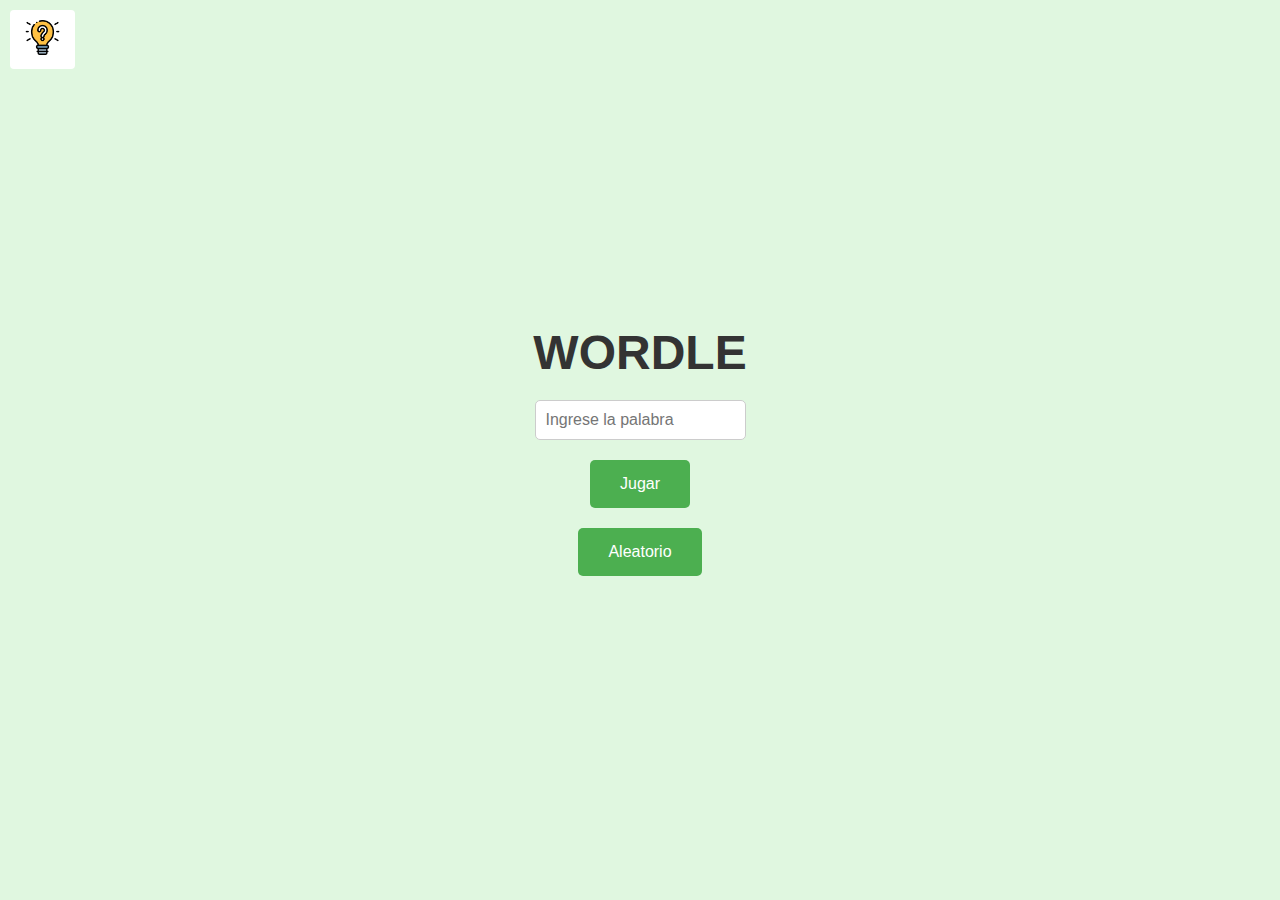
<file: index.html>
<!DOCTYPE html>
<html lang="es">
<head>
    <meta charset="UTF-8">
    <meta name="viewport" content="width=device-width, initial-scale=1.0">
    <title>Wordle</title>
    <!-- Vinculamos el archivo CSS -->
    <link rel="stylesheet" href="styles.css">
</head>
<body>
    <!-- Botón "Ideas" posicionado fuera del contenedor principal -->
	<input type="checkbox" id="btn-modal">
	<label for="btn-modal" class="lbl-modal">
         <img src="img/bombilla.png" alt="Icono de idea" style="width: 35px; height: 35px;">
    </label>
	<div class="modal">
		<div id="popup" class="contenedor">
			<header>Palabra Aleatoria</header>
			<label for="btn-modal">X</label>
			<div class="contenido">
                <p id="popup-word"></p>
			</div>
		</div>
	</div>

    <!-- Contenedor principal -->
    <div class="container">
        <!-- Título de la página -->
        <h1>WORDLE</h1>
        
        <!-- Formulario -->
        <form id="miFormulario">
            <!-- Campo de entrada de texto -->
            <input type="text" placeholder="Ingrese la palabra" id="word-input" name="word">
            
            <!-- Contenedor para los botones "Jugar" y "Aleatorio" -->
            <div class="buttons">
                <button id="jugar-btn">Jugar</button>
                <button id="aleatorio-btn">Aleatorio</button>
            </div>
        </form>
    
    </div>
    
 <!-- Vinculamos el archivo JavaScript -->
 <script src="script.js"></script> 
</body>
</html>
</file>
<file: styles.css>
/* Estilo global para el cuerpo del documento */
body {
    background-color: #e0f7e0; /* Fondo verde claro */
    display: flex; /* Usamos flexbox para centrar el contenido */
    justify-content: center; /* Centrar horizontalmente */
    align-items: center; /* Centrar verticalmente */
    height: 100vh; /* Altura del viewport */
    margin: 0; /* Sin márgenes */
    font-family: Arial, sans-serif; /* Fuente Arial */
    position: relative; /* Necesario para posicionar elementos absolutamente */
}



/* Estilo para el contenedor principal */
.container {
    text-align: center; /* Centrar texto */
}

/* Estilo para el título */
h1 {
    font-size: 3em; /* Tamaño de fuente grande */
    color: #333; /* Color del texto */
    margin: 0; /* Sin márgenes */
    margin-bottom: 20px; /* Espacio inferior */
}

/* Estilo para el campo de entrada de texto */
#word-input {
    padding: 10px; /* Espaciado interno */
    font-size: 1em; /* Tamaño de fuente */
    width: calc(100% - 40px); /* Ancho ajustable */
    max-width: 400px; /* Ancho máximo */
    margin-bottom: 20px; /* Espacio inferior */
    border: 1px solid #ccc; /* Borde gris */
    border-radius: 5px; /* Bordes redondeados */
}

/* Estilo para el contenedor de botones */
.buttons {
    display: flex; /* Usamos flexbox */
    flex-direction: column; /* Dirección vertical */
    align-items: center; /* Centrar horizontalmente */
    gap: 20px; /* Espaciado entre botones */
}

/* Estilo para los botones "Jugar" y "Aleatorio" */
#jugar-btn, #aleatorio-btn {
    background-color: #4caf50; /* Fondo verde */
    color: white; /* Texto blanco */
    border: none; /* Sin borde */
    padding: 15px 30px; /* Espaciado interno */
    font-size: 1em; /* Tamaño de fuente */
    border-radius: 5px; /* Bordes redondeados */
    cursor: pointer; /* Cursor de mano al pasar */
    transition: background-color 0.3s ease; /* Transición suave al cambiar color */
}

/* Estilo para el efecto hover en los botones */
#jugar-btn:hover, #aleatorio-btn:hover {
    background-color: #45a049; /* Fondo verde oscuro al pasar */
}

/*---*/
.modal{
	width: 100%;
	height: 100vh;
	display: flex;
	justify-content: center;
	align-items: center;
}
.modal{
	position: fixed;
	top: 0;
	left: 0;
	background: rgba(0,0,0,0.5);
	transition: all 100ms ease;
	opacity: 0;
	visibility: hidden;
}
#btn-modal:checked ~ .modal{
	opacity: 1;
	visibility: visible;
} 
.contenedor{
	width: 300px;
	height: 100px;
	margin: auto;
	background: #fff;
	box-shadow: 1px 7px 25px rgba(0,0,0,0.6);
	transition: all 100ms ease;
	position: relative;
	transform: translateY(-30%);
}
#btn-modal:checked ~ .modal .contenedor{
	transform: translateY(0%);
} 
.contenedor header{
	padding: 10px;
	background: #8df47b;
	color: #fff;
}
.contenedor label{
	position: absolute;
	top: 10px;
	right: 10px;
	color: #fff;
	font-size: 15px;
	cursor: pointer;
}
.contenido{
	width: 100%;
	padding: 10px; 
}
.contenido h3{
	margin-bottom: 10px;
}
.contenido p{
	margin-bottom: 7px;
}
#btn-modal{
	display: none;
}
.lbl-modal{
	background: #fff;
	padding: 10px 15px;
	border-radius: 4px;
	cursor: pointer;
    position: absolute;
    top: 10px;
    left: 10px;
}
.btnvolver{ 
    position: absolute;
    top: 10px;
    left: 10px;
}

/* JUEGO.HTML  */

#tablero {
    display: flex;
    align-items: center;
    flex-direction: column;
  }
  
  .box {
    border: 2px solid gray;
    border-radius: 3px;
    margin: 2px;
    font-size: 2.5rem;
    font-weight: 700;
    height: 3rem;
    width: 3rem;
    display: flex;
    justify-content: center;
    align-items: center;
    text-transform: uppercase;
  }
  
  .filled-box {
    border: 2px solid black;
  }
  
  .fila {
    display: flex;
  }
  
  #keyboard-cont {
    margin: 1rem 0;
    display: flex;
    flex-direction: column;
    align-items: center;
  }
  
  #keyboard-cont div {
    display: flex;
  }
  
  .second-row {
    margin: 0.5rem 0;
  }
  
  .keyboard-button {
    font-size: 1rem;
    font-weight: 700;
    padding: 0.5rem;
    margin: 0 2px;
    cursor: pointer;
    text-transform: uppercase;
  }
</file>
